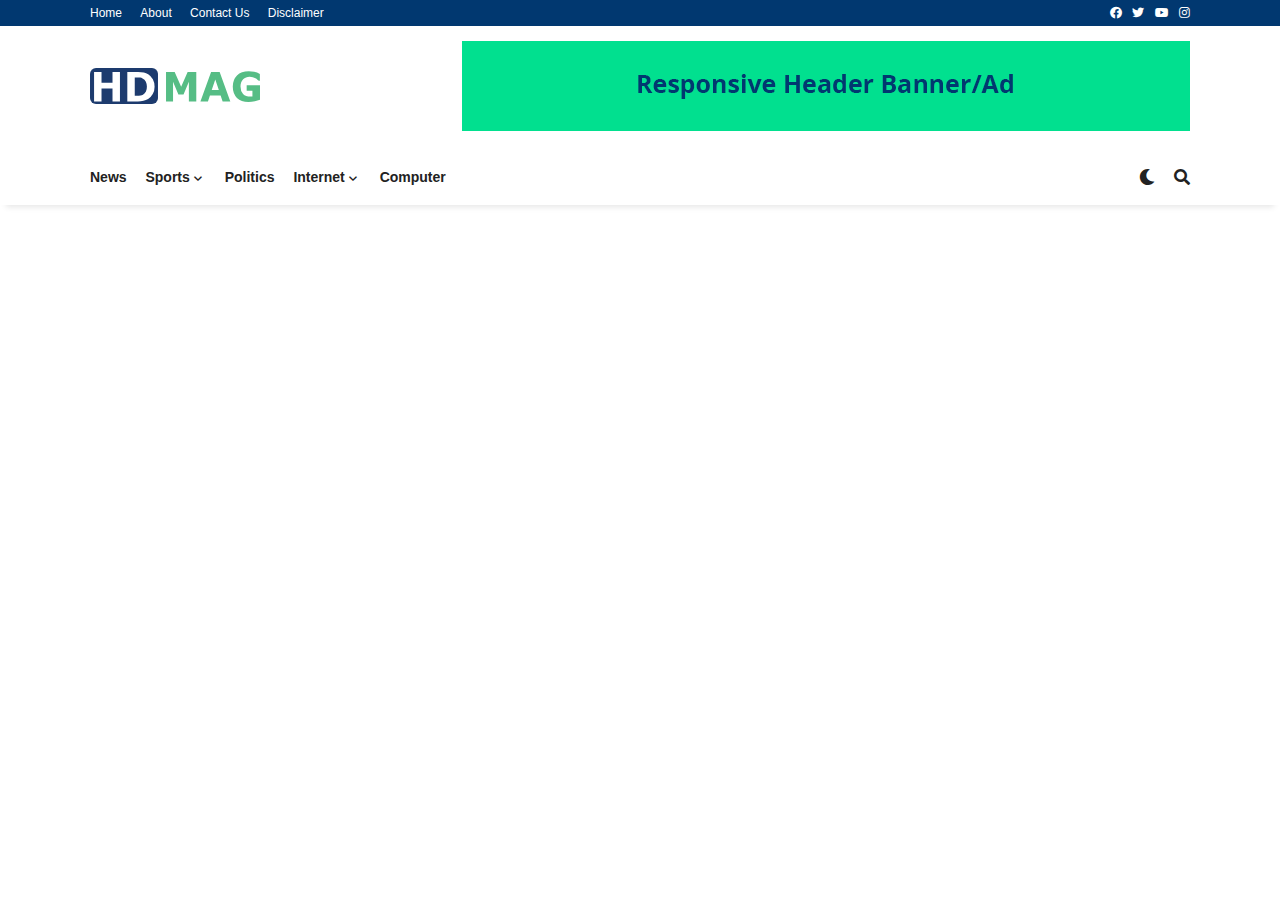
<file: part 3/index.html>
<!DOCTYPE html>
<html lang="en">
<head>
    <meta charset="UTF-8">
    <meta http-equiv="X-UA-Compatible" content="IE=edge">
    <meta name="viewport" content="width=device-width, initial-scale=1.0">
    <title>HDMag - Premium Html Template</title>
    <link rel="stylesheet" href="style.css">
</head>
<body>
    <div class="topbar">
        <div class="container space-between">
            <div class="topbar-menu">
                <ul class="topbar-ul">
                    <li><a href="#">Home</a></li>
                    <li><a href="#">About</a></li>
                    <li><a href="#">Contact Us</a></li>
                    <li><a href="#">Disclaimer</a></li>
                </ul>
            </div>
            <div class="topbar-social">
                <ul class="topbar-ul social">
                    <li class="facebook"><a href="#"></a></li>
                    <li class="twitter"><a href="#"></a></li>
                    <li class="youtube"><a href="#"></a></li>
                    <li class="instagram"><a href="#"></a></li>
                </ul>
            </div>
        </div>
    </div><!-- .topbar -->

    <div class="header-area">
        <div class="container space-between">
            <div class="header-logo">
                <a href="#">
                    <img src="images/HDMag Logo.svg" alt="HDMag Logo" title="HDMag Logo">
                </a>
            </div>
            <div class="header-banner">
                <a href="#">
                    <img src="images/HDMag-Banner.png" alt="HDMag Banner" title="HDMag Banner">
                </a>
            </div>
        </div>
    </div><!-- .header-area -->

    <div class="navbar">
        <div class="container space-between">
            <div class="nav-items space-between">
                <span class="menu-icon"></span>
                <div class="menu-logo">
                    <a href="#">
                        <img src="images/HDMag Logo.svg" alt="Menu Logo" title="Menu Logo">
                    </a>
                </div>
                <div class="nav-links">
                    <ul class="nav-list">
                        <li><a href="#">News</a></li>
                        <li class="has-sub"><a href="#">Sports</a>
                            <ul class="sub-menu">
                                <li class="has-sub"><a href="#">Dropdown item 1</a>
                                    <ul class="sub-menu2">
                                        <li><a href="#">Dropdown item 1</a></li>
                                        <li><a href="#">Dropdown item 2</a></li>
                                        <li><a href="#">Dropdown item 3</a></li>
                                        <li><a href="#">Dropdown item 4</a></li>
                                    </ul>
                                </li>
                                <li><a href="#">Dropdown item 2</a></li>
                                <li><a href="#">Dropdown item 3</a></li>
                                <li><a href="#">Dropdown item 4</a></li>
                            </ul>
                        </li>
                        <li><a href="#">Politics</a></li>
                        <li class="has-sub"><a href="#">Internet</a>
                            <ul class="sub-menu">
                                <li class="has-sub"><a href="#">Dropdown item 1</a>
                                    <ul class="sub-menu2">
                                        <li><a href="#">Dropdown item 1</a></li>
                                        <li><a href="#">Dropdown item 2</a></li>
                                        <li><a href="#">Dropdown item 3</a></li>
                                        <li><a href="#">Dropdown item 4</a></li>
                                    </ul>
                                </li>
                                <li><a href="#">Dropdown item 2</a></li>
                                <li><a href="#">Dropdown item 3</a></li>
                                <li><a href="#">Dropdown item 4</a></li>
                            </ul>
                        </li>
                        <li><a href="#">Computer</a></li>
                    </ul>
                </div>
            </div>
            <div class="toggle-items">
                <span class="darkmode-icon"></span>
                <span class="search-icon"></span>
            </div>
        </div>
    </div><!-- .navbar -->
</body>
</html>
</file>
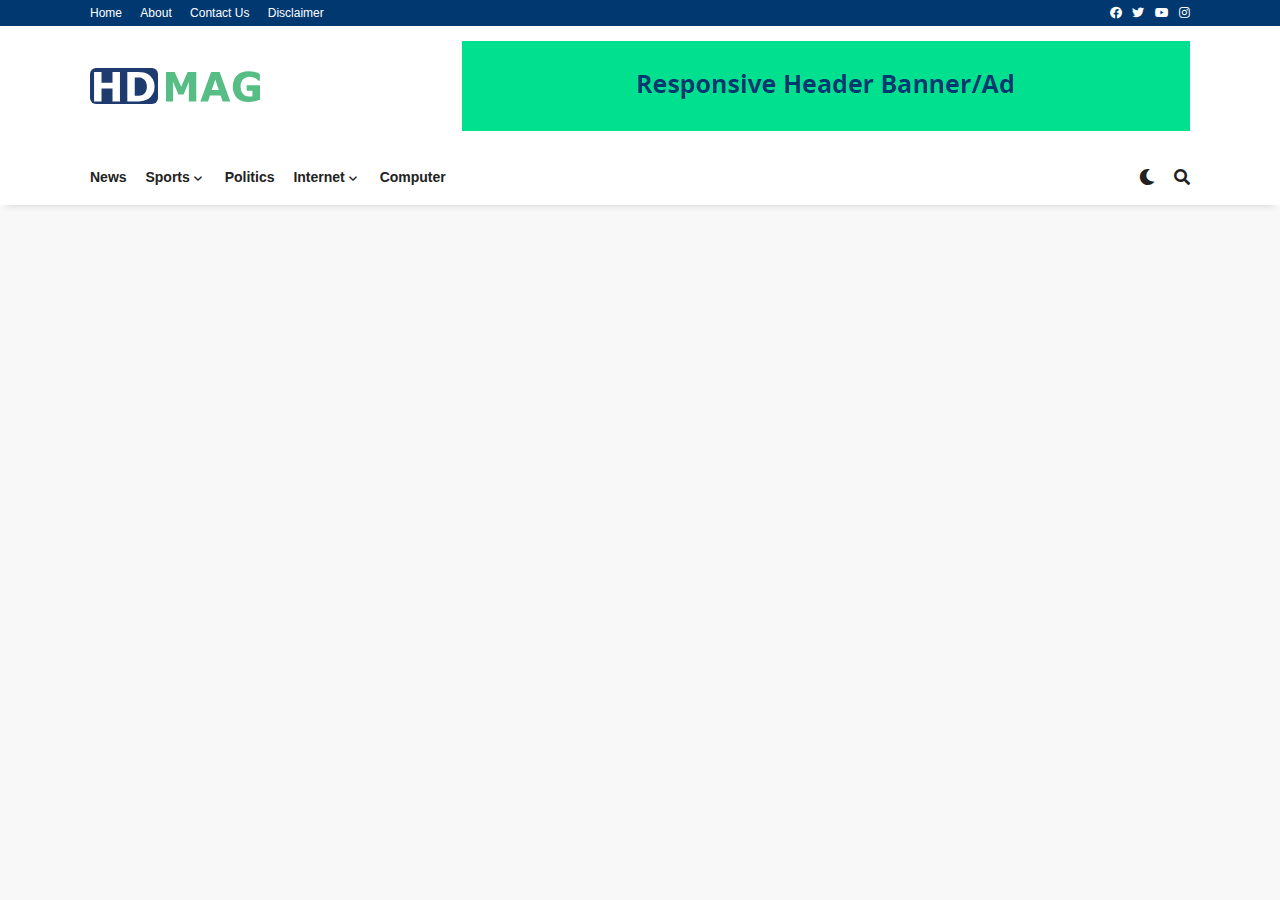
<file: part 4/index.html>
<!DOCTYPE html>
<html lang="en">
<head>
    <meta charset="UTF-8">
    <meta http-equiv="X-UA-Compatible" content="IE=edge">
    <meta name="viewport" content="width=device-width, initial-scale=1.0">
    <title>HDMag - Premium Html Template</title>
    <link rel="stylesheet" href="style.css">
</head>
<body>
    <div class="topbar">
        <div class="container space-between">
            <div class="topbar-menu">
                <ul class="topbar-ul">
                    <li><a href="#">Home</a></li>
                    <li><a href="#">About</a></li>
                    <li><a href="#">Contact Us</a></li>
                    <li><a href="#">Disclaimer</a></li>
                </ul>
            </div>
            <div class="topbar-social">
                <ul class="topbar-ul social">
                    <li class="facebook"><a href="#"></a></li>
                    <li class="twitter"><a href="#"></a></li>
                    <li class="youtube"><a href="#"></a></li>
                    <li class="instagram"><a href="#"></a></li>
                </ul>
            </div>
        </div>
    </div><!-- .topbar -->

    <div class="header-area">
        <div class="container space-between">
            <div class="header-logo">
                <a href="#">
                    <img src="images/HDMag Logo.svg" alt="HDMag Logo" title="HDMag Logo">
                </a>
            </div>
            <div class="header-banner">
                <a href="#">
                    <img src="images/HDMag-Banner.png" alt="HDMag Banner" title="HDMag Banner">
                </a>
            </div>
        </div>
    </div><!-- .header-area -->

    <div class="navbar">
        <div class="container space-between">
            <div class="nav-items space-between">
                <span class="menu-icon"></span>
                <div class="menu-logo">
                    <a href="#">
                        <img src="images/HDMag Logo.svg" alt="Menu Logo" title="Menu Logo">
                    </a>
                </div>
                <div class="nav-links">
                    <ul class="nav-list">
                        <li><a href="#">News</a></li>
                        <li class="has-sub"><a href="#">Sports</a>
                            <ul class="sub-menu">
                                <li class="has-sub"><a href="#">Dropdown item 1</a>
                                    <ul class="sub-menu2">
                                        <li><a href="#">Dropdown item 1</a></li>
                                        <li><a href="#">Dropdown item 2</a></li>
                                        <li><a href="#">Dropdown item 3</a></li>
                                        <li><a href="#">Dropdown item 4</a></li>
                                    </ul>
                                </li>
                                <li><a href="#">Dropdown item 2</a></li>
                                <li><a href="#">Dropdown item 3</a></li>
                                <li><a href="#">Dropdown item 4</a></li>
                            </ul>
                        </li>
                        <li><a href="#">Politics</a></li>
                        <li class="has-sub"><a href="#">Internet</a>
                            <ul class="sub-menu">
                                <li class="has-sub"><a href="#">Dropdown item 1</a>
                                    <ul class="sub-menu2">
                                        <li><a href="#">Dropdown item 1</a></li>
                                        <li><a href="#">Dropdown item 2</a></li>
                                        <li><a href="#">Dropdown item 3</a></li>
                                        <li><a href="#">Dropdown item 4</a></li>
                                    </ul>
                                </li>
                                <li><a href="#">Dropdown item 2</a></li>
                                <li><a href="#">Dropdown item 3</a></li>
                                <li><a href="#">Dropdown item 4</a></li>
                            </ul>
                        </li>
                        <li><a href="#">Computer</a></li>
                    </ul>
                </div>
            </div>
            <div class="toggle-items">
                <span class="darkmode-icon"></span>
                <span class="search-icon"></span>
            </div>
        </div>

        <div class="container search-area">
            <form action="#" class="search-form">
                <span class="search-icon"></span>
                <input type="search" autocomplete="off" name="q" class="search-input" placeholder="Search Something..">
            </form>
        </div><!-- .search-area -->
    </div><!-- .navbar -->

    <script src="https://code.jquery.com/jquery-3.6.0.min.js" integrity="sha256-/xUj+3OJU5yExlq6GSYGSHk7tPXikynS7ogEvDej/m4=" crossorigin="anonymous"></script>
    <script src="script.js"></script>
</body>
</html>
</file>
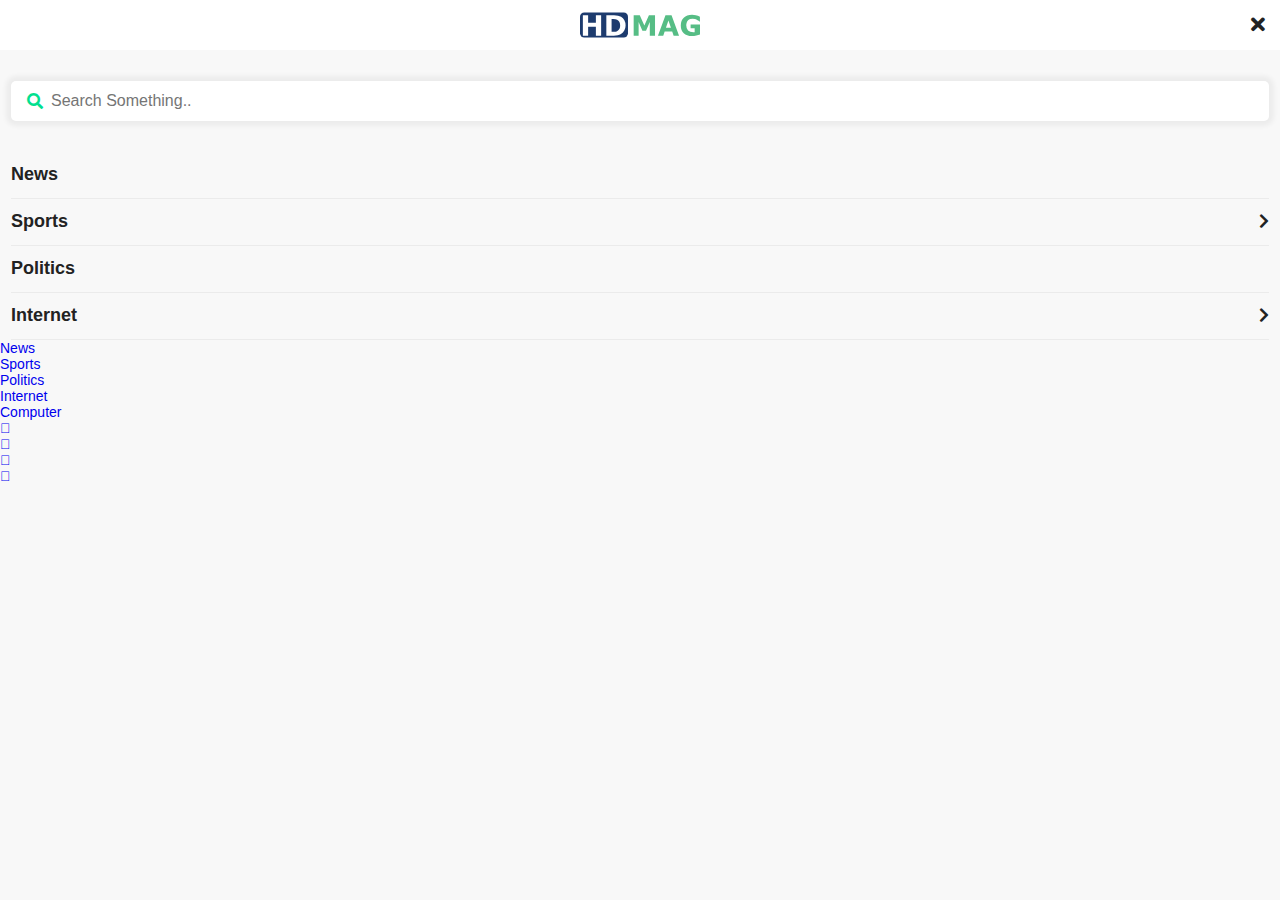
<file: part 5/index.html>
<!DOCTYPE html>
<html lang="en">
<head>
    <meta charset="UTF-8">
    <meta http-equiv="X-UA-Compatible" content="IE=edge">
    <meta name="viewport" content="width=device-width, initial-scale=1.0">
    <title>HDMag - Premium Html Template</title>
    <link rel="stylesheet" href="style.css">
</head>
<body>
    <div class="topbar">
        <div class="container space-between">
            <div class="topbar-menu">
                <ul class="topbar-ul">
                    <li><a href="#">Home</a></li>
                    <li><a href="#">About</a></li>
                    <li><a href="#">Contact Us</a></li>
                    <li><a href="#">Disclaimer</a></li>
                </ul>
            </div>
            <div class="topbar-social">
                <ul class="topbar-ul social">
                    <li class="facebook"><a href="#"></a></li>
                    <li class="twitter"><a href="#"></a></li>
                    <li class="youtube"><a href="#"></a></li>
                    <li class="instagram"><a href="#"></a></li>
                </ul>
            </div>
        </div>
    </div><!-- .topbar -->

    <div class="header-area">
        <div class="container space-between">
            <div class="header-logo">
                <a href="#">
                    <img src="images/HDMag Logo.svg" alt="HDMag Logo" title="HDMag Logo">
                </a>
            </div>
            <div class="header-banner">
                <a href="#">
                    <img src="images/HDMag-Banner.png" alt="HDMag Banner" title="HDMag Banner">
                </a>
            </div>
        </div>
    </div><!-- .header-area -->

    <div class="navbar">
        <div class="container space-between">
            <div class="nav-items space-between">
                <span class="fa menu-icon"></span>
                <div class="menu-logo">
                    <a href="#">
                        <img src="images/HDMag Logo.svg" alt="Menu Logo" title="Menu Logo">
                    </a>
                </div>
                <div class="nav-links">
                    <ul class="nav-list">
                        <li><a href="#">News</a></li>
                        <li class="has-sub"><a href="#">Sports</a>
                            <ul class="sub-menu">
                                <li class="has-sub"><a href="#">Dropdown item 1</a>
                                    <ul class="sub-menu2">
                                        <li><a href="#">Dropdown item 1</a></li>
                                        <li><a href="#">Dropdown item 2</a></li>
                                        <li><a href="#">Dropdown item 3</a></li>
                                        <li><a href="#">Dropdown item 4</a></li>
                                    </ul>
                                </li>
                                <li><a href="#">Dropdown item 2</a></li>
                                <li><a href="#">Dropdown item 3</a></li>
                                <li><a href="#">Dropdown item 4</a></li>
                            </ul>
                        </li>
                        <li><a href="#">Politics</a></li>
                        <li class="has-sub"><a href="#">Internet</a>
                            <ul class="sub-menu">
                                <li class="has-sub"><a href="#">Dropdown item 1</a>
                                    <ul class="sub-menu2">
                                        <li><a href="#">Dropdown item 1</a></li>
                                        <li><a href="#">Dropdown item 2</a></li>
                                        <li><a href="#">Dropdown item 3</a></li>
                                        <li><a href="#">Dropdown item 4</a></li>
                                    </ul>
                                </li>
                                <li><a href="#">Dropdown item 2</a></li>
                                <li><a href="#">Dropdown item 3</a></li>
                                <li><a href="#">Dropdown item 4</a></li>
                            </ul>
                        </li>
                        <li><a href="#">Computer</a></li>
                    </ul>
                </div>
            </div>
            <div class="toggle-items">
                <span class="fa darkmode-icon"></span>
                <span class="fa search-icon"></span>
            </div>
        </div>

        <div class="container search-area">
            <form action="#" class="search-form">
                <span class="search-icon"></span>
                <input type="search" autocomplete="off" name="q" class="search-input" placeholder="Search Something..">
            </form>
        </div><!-- .search-area -->
    </div><!-- .navbar -->

    <div class="overlay">
        <div class="silde-menu">
            <div class="slide-menu-top">
                <a href="#" class="slide-menu-logo">
                    <img src="images/HDMag Logo.svg" alt="HDMag Logo" title="HDMag Logo">
                </a>
                <span class="fa menu-close-btn"></span>
            </div>

            <div class="slide-menu-bottom">
                <div class="search-area">
                    <form action="#" class="search-form">
                        <span class="fa search-icon"></span>
                        <input type="search" autocomplete="off" name="q" class="search-input" placeholder="Search Something..">
                    </form>
                </div><!-- .search-area -->

                <div class="slide-menu-nav-links">
                    <ul class="slide-menu-nav-list">
                        <li><a href="#">News</a></li>
                        <li class="has-sub"><a href="#">Sports</a>
                            <ul class="sub-menu">
                                <li class="has-sub"><a href="#">Dropdown item 1</a>
                                    <ul class="sub-menu">
                                        <li><a href="#">Dropdown item 1</a></li>
                                        <li><a href="#">Dropdown item 2</a></li>
                                        <li><a href="#">Dropdown item 3</a></li>
                                        <li><a href="#">Dropdown item 4</a></li>
                                    </ul>
                                </li>
                                <li><a href="#">Dropdown item 2</a></li>
                                <li><a href="#">Dropdown item 3</a></li>
                                <li><a href="#">Dropdown item 4</a></li>
                            </ul>
                        </li>
                        <li><a href="#">Politics</a></li>
                        <li class="has-sub"><a href="#">Internet</a>
                            <ul class="sub-menu">
                                <li class="has-sub"><a href="#">Dropdown item 1</a>
                                    <ul class="sub-menu">
                                        <li><a href="#">Dropdown item 1</a></li>
                                        <li><a href="#">Dropdown item 2</a></li>
                                        <li><a href="#">Dropdown item 3</a></li>
                                        <li><a href="#">Dropdown item 4</a></li>
                                    </ul>
                                </li>
                                <li><a href="#">Dropdown item 2</a></li>
                                <li><a href="#">Dropdown item 3</a></li>
                                <li><a href="#">Dropdown item 4</a></li>
                            </ul>
                        </li>
                    </ul>
                </div><!-- .slide-menu-nav-links -->

                <div class="top-searches">
                    <ul class="top-search-list">
                        <li><a href="#">News</a></li>
                        <li><a href="#">Sports</a></li>
                        <li><a href="#">Politics</a></li>
                        <li><a href="#">Internet</a></li>
                        <li><a href="#">Computer</a></li>
                    </ul>
                </div><!-- .top-searches -->

                <div class="social-links">
                    <ul>
                        <li class="facebook"><a href="#"></a></li>
                        <li class="twitter"><a href="#"></a></li>
                        <li class="instagram"><a href="#"></a></li>
                        <li class="youtube"><a href="#"></a></li>
                    </ul>
                </div><!-- .social-links -->
            </div>
        </div>
    </div><!-- .overlay -->

    <script src="https://code.jquery.com/jquery-3.6.0.min.js" integrity="sha256-/xUj+3OJU5yExlq6GSYGSHk7tPXikynS7ogEvDej/m4=" crossorigin="anonymous"></script>
    <script src="script.js"></script>
</body>
</html>
</file>
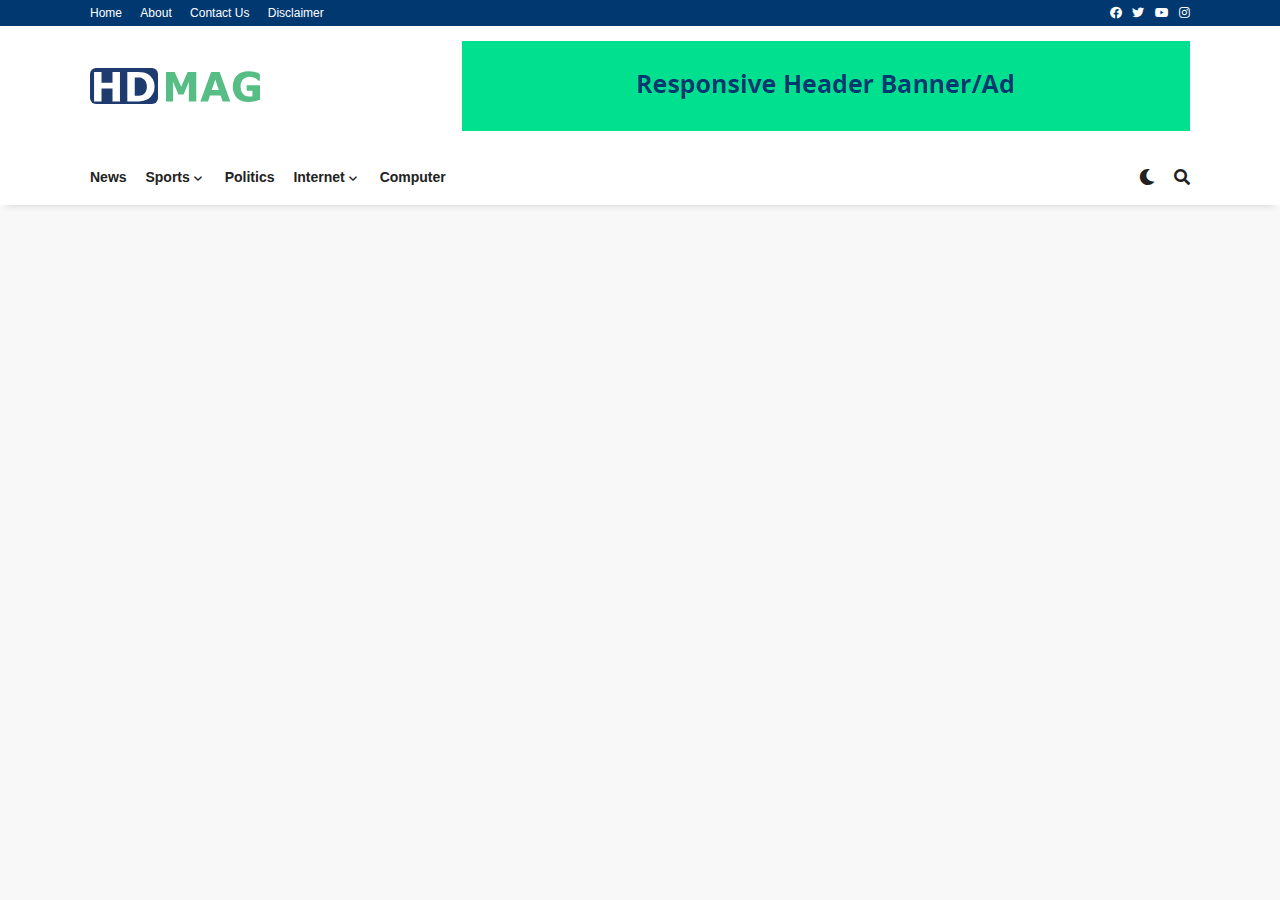
<file: part 6/index.html>
<!DOCTYPE html>
<html lang="en">
<head>
    <meta charset="UTF-8">
    <meta http-equiv="X-UA-Compatible" content="IE=edge">
    <meta name="viewport" content="width=device-width, initial-scale=1.0">
    <title>HDMag - Premium Html Template</title>
    <link rel="stylesheet" href="style.css">
</head>
<body>
    <div class="topbar">
        <div class="container space-between">
            <div class="topbar-menu">
                <ul class="topbar-ul">
                    <li><a href="#">Home</a></li>
                    <li><a href="#">About</a></li>
                    <li><a href="#">Contact Us</a></li>
                    <li><a href="#">Disclaimer</a></li>
                </ul>
            </div>
            <div class="topbar-social">
                <ul class="topbar-ul social">
                    <li class="facebook"><a href="#"></a></li>
                    <li class="twitter"><a href="#"></a></li>
                    <li class="youtube"><a href="#"></a></li>
                    <li class="instagram"><a href="#"></a></li>
                </ul>
            </div>
        </div>
    </div><!-- .topbar -->

    <div class="header-area">
        <div class="container space-between">
            <div class="header-logo">
                <a href="#">
                    <img src="images/HDMag Logo.svg" alt="HDMag Logo" title="HDMag Logo">
                </a>
            </div>
            <div class="header-banner">
                <a href="#">
                    <img src="images/HDMag-Banner.png" alt="HDMag Banner" title="HDMag Banner">
                </a>
            </div>
        </div>
    </div><!-- .header-area -->

    <div class="navbar">
        <div class="container space-between">
            <div class="nav-items space-between">
                <span class="fa menu-icon"></span>
                <div class="menu-logo">
                    <a href="#">
                        <img src="images/HDMag Logo.svg" alt="Menu Logo" title="Menu Logo">
                    </a>
                </div>
                <div class="nav-links">
                    <ul class="nav-list">
                        <li><a href="#">News</a></li>
                        <li class="has-sub"><a href="#">Sports</a>
                            <ul class="sub-menu">
                                <li class="has-sub"><a href="#">Dropdown item 1</a>
                                    <ul class="sub-menu2">
                                        <li><a href="#">Dropdown item 1</a></li>
                                        <li><a href="#">Dropdown item 2</a></li>
                                        <li><a href="#">Dropdown item 3</a></li>
                                        <li><a href="#">Dropdown item 4</a></li>
                                    </ul>
                                </li>
                                <li><a href="#">Dropdown item 2</a></li>
                                <li><a href="#">Dropdown item 3</a></li>
                                <li><a href="#">Dropdown item 4</a></li>
                            </ul>
                        </li>
                        <li><a href="#">Politics</a></li>
                        <li class="has-sub"><a href="#">Internet</a>
                            <ul class="sub-menu">
                                <li class="has-sub"><a href="#">Dropdown item 1</a>
                                    <ul class="sub-menu2">
                                        <li><a href="#">Dropdown item 1</a></li>
                                        <li><a href="#">Dropdown item 2</a></li>
                                        <li><a href="#">Dropdown item 3</a></li>
                                        <li><a href="#">Dropdown item 4</a></li>
                                    </ul>
                                </li>
                                <li><a href="#">Dropdown item 2</a></li>
                                <li><a href="#">Dropdown item 3</a></li>
                                <li><a href="#">Dropdown item 4</a></li>
                            </ul>
                        </li>
                        <li><a href="#">Computer</a></li>
                    </ul>
                </div>
            </div>
            <div class="toggle-items">
                <span class="fa darkmode-icon"></span>
                <span class="fa search-icon"></span>
            </div>
        </div>

        <div class="container search-area">
            <form action="#" class="search-form">
                <span class="fa search-icon"></span>
                <input type="search" autocomplete="off" name="q" class="search-input" placeholder="Search Something..">
            </form>
        </div><!-- .search-area -->
    </div><!-- .navbar -->

    <div class="overlay">
        <div class="silde-menu">
            <div class="slide-menu-top">
                <a href="#" class="slide-menu-logo">
                    <img src="images/HDMag Logo.svg" alt="HDMag Logo" title="HDMag Logo">
                </a>
                <span class="fa menu-close-btn"></span>
            </div>

            <div class="slide-menu-bottom">
                <div class="search-area">
                    <form action="#" class="search-form">
                        <span class="fa search-icon"></span>
                        <input type="search" autocomplete="off" name="q" class="search-input" placeholder="Search Something..">
                    </form>
                </div><!-- .search-area -->

                <div class="slide-menu-nav-links">
                    <ul class="slide-menu-nav-list">
                        <li><a href="#">News</a></li>
                        <li class="has-sub"><a href="#">Sports</a>
                            <ul class="sub-menu">
                                <li class="has-sub"><a href="#">Dropdown item 1</a>
                                    <ul class="sub-menu">
                                        <li><a href="#">Dropdown item 1</a></li>
                                        <li><a href="#">Dropdown item 2</a></li>
                                        <li><a href="#">Dropdown item 3</a></li>
                                        <li><a href="#">Dropdown item 4</a></li>
                                    </ul>
                                </li>
                                <li><a href="#">Dropdown item 2</a></li>
                                <li><a href="#">Dropdown item 3</a></li>
                                <li><a href="#">Dropdown item 4</a></li>
                            </ul>
                        </li>
                        <li><a href="#">Politics</a></li>
                        <li class="has-sub"><a href="#">Internet</a>
                            <ul class="sub-menu">
                                <li class="has-sub"><a href="#">Dropdown item 1</a>
                                    <ul class="sub-menu">
                                        <li><a href="#">Dropdown item 1</a></li>
                                        <li><a href="#">Dropdown item 2</a></li>
                                        <li><a href="#">Dropdown item 3</a></li>
                                        <li><a href="#">Dropdown item 4</a></li>
                                    </ul>
                                </li>
                                <li><a href="#">Dropdown item 2</a></li>
                                <li><a href="#">Dropdown item 3</a></li>
                                <li><a href="#">Dropdown item 4</a></li>
                            </ul>
                        </li>
                    </ul>
                </div><!-- .slide-menu-nav-links -->

                <div class="top-searches">
                    <ul class="top-search-list">
                        <li><a href="#">News</a></li>
                        <li><a href="#">Sports</a></li>
                        <li><a href="#">Politics</a></li>
                        <li><a href="#">Internet</a></li>
                        <li><a href="#">Computer</a></li>
                    </ul>
                </div><!-- .top-searches -->

                <div class="social-links">
                    <ul class="social">
                        <li class="facebook"><a href="#"></a></li>
                        <li class="twitter"><a href="#"></a></li>
                        <li class="instagram"><a href="#"></a></li>
                        <li class="youtube"><a href="#"></a></li>
                    </ul>
                </div><!-- .social-links -->
            </div>
        </div>
    </div><!-- .overlay -->

    <script src="https://code.jquery.com/jquery-3.6.0.min.js" integrity="sha256-/xUj+3OJU5yExlq6GSYGSHk7tPXikynS7ogEvDej/m4=" crossorigin="anonymous"></script>
    <script src="script.js"></script>
</body>
</html>
</file>
<file: part 3/style.css>
@font-face{font-family:"Font Awesome 5 Brands";font-style:normal;font-weight:400;font-display:block;src:url(https://cdnjs.cloudflare.com/ajax/libs/font-awesome/5.15.3/webfonts/fa-brands-400.eot);src:url(https://cdnjs.cloudflare.com/ajax/libs/font-awesome/5.15.3/webfonts/fa-brands-400.eot?#iefix) format("embedded-opentype"),url(https://cdnjs.cloudflare.com/ajax/libs/font-awesome/5.15.3/webfonts/fa-brands-400.woff2) format("woff2"),url(https://cdnjs.cloudflare.com/ajax/libs/font-awesome/5.15.3/webfonts/fa-brands-400.woff) format("woff"),url(https://cdnjs.cloudflare.com/ajax/libs/font-awesome/5.15.3/webfonts/fa-brands-400.ttf) format("truetype"),url(https://cdnjs.cloudflare.com/ajax/libs/font-awesome/5.15.3/webfonts/fa-brands-400.svg#fontawesome) format("svg")}.fab{font-family:"Font Awesome 5 Brands"}@font-face{font-family:"Font Awesome 5 Free";font-style:normal;font-weight:400;font-display:block;src:url(https://cdnjs.cloudflare.com/ajax/libs/font-awesome/5.15.3/webfonts/fa-regular-400.eot);src:url(https://cdnjs.cloudflare.com/ajax/libs/font-awesome/5.15.3/webfonts/fa-regular-400.eot?#iefix) format("embedded-opentype"),url(https://cdnjs.cloudflare.com/ajax/libs/font-awesome/5.15.3/webfonts/fa-regular-400.woff2) format("woff2"),url(https://cdnjs.cloudflare.com/ajax/libs/font-awesome/5.15.3/webfonts/fa-regular-400.woff) format("woff"),url(https://cdnjs.cloudflare.com/ajax/libs/font-awesome/5.15.3/webfonts/fa-regular-400.ttf) format("truetype"),url(https://cdnjs.cloudflare.com/ajax/libs/font-awesome/5.15.3/webfonts/fa-regular-400.svg#fontawesome) format("svg")}.fab,.far{font-weight:400}@font-face{font-family:"Font Awesome 5 Free";font-style:normal;font-weight:900;font-display:block;src:url(https://cdnjs.cloudflare.com/ajax/libs/font-awesome/5.15.3/webfonts/fa-solid-900.eot);src:url(https://cdnjs.cloudflare.com/ajax/libs/font-awesome/5.15.3/webfonts/fa-solid-900.eot?#iefix) format("embedded-opentype"),url(https://cdnjs.cloudflare.com/ajax/libs/font-awesome/5.15.3/webfonts/fa-solid-900.woff2) format("woff2"),url(https://cdnjs.cloudflare.com/ajax/libs/font-awesome/5.15.3/webfonts/fa-solid-900.woff) format("woff"),url(https://cdnjs.cloudflare.com/ajax/libs/font-awesome/5.15.3/webfonts/fa-solid-900.ttf) format("truetype"),url(https://cdnjs.cloudflare.com/ajax/libs/font-awesome/5.15.3/webfonts/fa-solid-900.svg#fontawesome) format("svg")}.fa,.far,.fas{font-family:"Font Awesome 5 Free"}.fa,.fas{font-weight:900}

/* Global Styles */

html{
    --container-width: 1100px;
    --topbar-bg: #013870;
    --topbar-link-color: #fff;
    --topbar-link-hover-color: #01e08f;
    --header-bg: #fff;
    --navbar-link-color: #222;
    --navbar-link-hover-color: #01e08f;
    --border-color: rgba(155, 155, 155, 0.1);
    --submenu-bg: #fff;
}

*{
    padding: 0;
    margin: 0;
    box-sizing: border-box;
}

body{
    font-family: "Open Sans", Arial, Helvetica, sans-serif;
    font-size: 14px;
}

a{
    text-decoration: none;
}

ul{
    list-style: none;
}

img{
    width: 100%;
    height: auto;
}

.container{
    width: var(--container-width);
    margin: 0 auto;
}

.space-between{
    display: flex;
    justify-content: space-between;
}

/* Top bar */

.social a:before{
    display: inline-block;
    font-family: "Font Awesome 5 Brands";
    font-style: normal;
    font-weight: 400;
}

.facebook a:before{
    content: '\f09a';
}

.twitter a:before{
    content: '\f099';
}

.youtube a:before{
    content: '\f167';
}

.instagram a:before{
    content: '\f16d';
}

.topbar{
    background-color: var(--topbar-bg);
    height: 26px;
    font-size: 12px;
}

.topbar-ul li{
    display: inline-block;
    line-height: 26px;
}

.topbar-ul li a{
    color: var(--topbar-link-color);
}

.topbar-ul li a:hover{
    color: var(--topbar-link-hover-color);
}

.topbar-menu li{
    padding: 0 15px 0 0;
}

.topbar-social li{
    padding: 0 0 0 7px;
}

/* Header Area */

.header-area{
    background-color: var(--header-bg);
    margin: 15px 0;
}

.header-logo img{
    max-width: 170px;
}

.header-logo, .header-banner{
    margin: auto 0;
}

/* Navbar */

.navbar{
    background-color: var(--header-bg);
    height: 56px;
    box-shadow: 0 8px 6px -6px rgb(0, 0, 0, 0.1);
}

.menu-logo{
    height: 56px;
    padding-right: 15px;
    display: none;
}

.menu-logo img{
    width: 120px;
    height: 100%;
}

.nav-list li{
    cursor: pointer;
}

.nav-list > li a{
    color: var(--navbar-link-color);
    font-weight: 600;
}

.nav-list > li:hover > a, .nav-list > li > ul > li:hover > a, .nav-list > li > ul > li > ul > li:hover > a{
    color: var(--navbar-link-hover-color);
}

.nav-list > li{
    position: relative;
    display: inline-block;
    line-height: 56px;
    padding-right: 15px;
}

.nav-list > li > ul, .nav-list > li > ul > li > ul{
    position: absolute;
    flex-direction: column;
    z-index: 2;
    width: 180px;
    background-color: var(--submenu-bg);
    box-shadow: 0 5px 10px 0 rgb(0, 0, 0, 0.05);
    border-radius: 3px;
    visibility: hidden;
    opacity: 0;
}

.nav-list > li > ul{
    left: 0;
    top: 56px;
    margin-top: 1px;
}

.nav-list > li > ul > li > ul{
    top: 0;
    left: 180px;
    margin-left: 1px;
}

.nav-list > li > ul > li{
    position: relative;
}

.nav-list > li.has-sub:hover > ul, .nav-list > li.has-sub:hover > ul > li.has-sub:hover > ul{
    visibility: visible;
    opacity: 1;
}

.nav-list > li.has-sub > a:after, .nav-list > li.has-sub > ul > li.has-sub > a:after{
    font-family: "Font Awesome 5 Free";
    font-size: 9px;
    font-weight: 900;
    margin: 0 4px;
}

.nav-list > li.has-sub > a:after{
    content: '\f078';
    display: inline-block;
}

.nav-list > li.has-sub > ul > li.has-sub > a:after{
    content: '\f054';
    float: right;
}

.nav-list > li > ul > li, .nav-list > li > ul > li > ul > li{
    padding-left: 10px;
    height: 36px;
    line-height: 36px;
}

.darkmode-icon:before, .search-icon:before, .menu-icon:before{
    display: inline-block;
    font-family: "Font Awesome 5 Free";
    font-style: normal;
    font-weight: 900;
    font-size: 16px;
}

.darkmode-icon:before{
    content: '\f186';
}

.search-icon:before{
    content: '\f002';
}

.menu-icon:before{
    content: '\f0c9';
    font-size: 18px;
}

.toggle-items span, .menu-icon{
    display: inline-block;
    line-height: 56px;
    color: var(--navbar-link-color);
    cursor: pointer;
    padding-left: 15px;
}

.toggle-items span:hover, .menu-icon:hover{
    color: var(--navbar-link-hover-color);
}

.menu-icon{
    padding-right: 15px;
    display: none;
}
  

/* Media queries */
@media(max-width: 1150px){
    .container{
        width: 100%;
    }

    .topbar-menu, .topbar-social, .nav-links, .toggle-items{
        margin: 0 15px;
    }

    .header-logo img{
        max-width: 150px;
    }

    .header-logo, .header-banner{
        padding: 0 15px;
    }
}

@media(max-width: 992px){
    .header-logo{
        display: none;
    }

    .header-banner{
        margin: 0;
        padding: 0;
    }

    .header-area .container{
        display: flex;
        align-items: center;
        justify-content: center;
    }

    .menu-logo, .menu-icon{
        display: block;
    }

    .nav-links{
        display: none;
    }
}

@media(max-width: 768px){
    .topbar{
        display: none;
    }

    .header-area{
        margin: 0;
    }
}
</file>
<file: part 4/style.css>
@font-face{font-family:"Font Awesome 5 Brands";font-style:normal;font-weight:400;font-display:block;src:url(https://cdnjs.cloudflare.com/ajax/libs/font-awesome/5.15.3/webfonts/fa-brands-400.eot);src:url(https://cdnjs.cloudflare.com/ajax/libs/font-awesome/5.15.3/webfonts/fa-brands-400.eot?#iefix) format("embedded-opentype"),url(https://cdnjs.cloudflare.com/ajax/libs/font-awesome/5.15.3/webfonts/fa-brands-400.woff2) format("woff2"),url(https://cdnjs.cloudflare.com/ajax/libs/font-awesome/5.15.3/webfonts/fa-brands-400.woff) format("woff"),url(https://cdnjs.cloudflare.com/ajax/libs/font-awesome/5.15.3/webfonts/fa-brands-400.ttf) format("truetype"),url(https://cdnjs.cloudflare.com/ajax/libs/font-awesome/5.15.3/webfonts/fa-brands-400.svg#fontawesome) format("svg")}.fab{font-family:"Font Awesome 5 Brands"}@font-face{font-family:"Font Awesome 5 Free";font-style:normal;font-weight:400;font-display:block;src:url(https://cdnjs.cloudflare.com/ajax/libs/font-awesome/5.15.3/webfonts/fa-regular-400.eot);src:url(https://cdnjs.cloudflare.com/ajax/libs/font-awesome/5.15.3/webfonts/fa-regular-400.eot?#iefix) format("embedded-opentype"),url(https://cdnjs.cloudflare.com/ajax/libs/font-awesome/5.15.3/webfonts/fa-regular-400.woff2) format("woff2"),url(https://cdnjs.cloudflare.com/ajax/libs/font-awesome/5.15.3/webfonts/fa-regular-400.woff) format("woff"),url(https://cdnjs.cloudflare.com/ajax/libs/font-awesome/5.15.3/webfonts/fa-regular-400.ttf) format("truetype"),url(https://cdnjs.cloudflare.com/ajax/libs/font-awesome/5.15.3/webfonts/fa-regular-400.svg#fontawesome) format("svg")}.fab,.far{font-weight:400}@font-face{font-family:"Font Awesome 5 Free";font-style:normal;font-weight:900;font-display:block;src:url(https://cdnjs.cloudflare.com/ajax/libs/font-awesome/5.15.3/webfonts/fa-solid-900.eot);src:url(https://cdnjs.cloudflare.com/ajax/libs/font-awesome/5.15.3/webfonts/fa-solid-900.eot?#iefix) format("embedded-opentype"),url(https://cdnjs.cloudflare.com/ajax/libs/font-awesome/5.15.3/webfonts/fa-solid-900.woff2) format("woff2"),url(https://cdnjs.cloudflare.com/ajax/libs/font-awesome/5.15.3/webfonts/fa-solid-900.woff) format("woff"),url(https://cdnjs.cloudflare.com/ajax/libs/font-awesome/5.15.3/webfonts/fa-solid-900.ttf) format("truetype"),url(https://cdnjs.cloudflare.com/ajax/libs/font-awesome/5.15.3/webfonts/fa-solid-900.svg#fontawesome) format("svg")}.fa,.far,.fas{font-family:"Font Awesome 5 Free"}.fa,.fas{font-weight:900}

/* Global Styles */

html{
    --body-bg: #f8f8f8;
    --container-width: 1100px;
    --topbar-bg: #013870;
    --topbar-link-color: #fff;
    --topbar-link-hover-color: #01e08f;
    --header-bg: #fff;
    --navbar-link-color: #222;
    --navbar-link-hover-color: #01e08f;
    --border-color: rgba(155, 155, 155, 0.1);
    --submenu-bg: #fff;
    --search-bg: #fff;
    --search-input-icon-color: #01e08f;
    --search-color: #222;
}

.is-dark{
    --body-bg: #363636;
    --header-bg: #242a30;
    --topbar-bg: #1c2327;
    --navbar-link-color: #fafafa;
    --submenu-bg: #242a30;
    --search-bg: #000;
    --search-input-icon-color: #66fcf1;
    --search-color: #fff;
}

*{
    padding: 0;
    margin: 0;
    box-sizing: border-box;
}

body{
    font-family: "Open Sans", Arial, Helvetica, sans-serif;
    background-color: var(--body-bg);
    font-size: 14px;
}

a{
    text-decoration: none;
}

ul{
    list-style: none;
}

img{
    width: 100%;
    height: auto;
}

.fa{
    font-family: "Font Awesome 5 Free";
    display: inline-block;
    font-style: normal;
    font-weight: 900;
    font-style: 16px;
}

.container{
    width: var(--container-width);
    margin: 0 auto;
}

.space-between{
    display: flex;
    justify-content: space-between;
}

/* Top bar */

.social a:before{
    display: inline-block;
    font-family: "Font Awesome 5 Brands";
    font-style: normal;
    font-weight: 400;
}

.facebook a:before{
    content: '\f09a';
}

.twitter a:before{
    content: '\f099';
}

.youtube a:before{
    content: '\f167';
}

.instagram a:before{
    content: '\f16d';
}

.topbar{
    background-color: var(--topbar-bg);
    height: 26px;
    font-size: 12px;
}

.topbar-ul li{
    display: inline-block;
    line-height: 26px;
}

.topbar-ul li a{
    color: var(--topbar-link-color);
}

.topbar-ul li a:hover{
    color: var(--topbar-link-hover-color);
}

.topbar-menu li{
    padding: 0 15px 0 0;
}

.topbar-social li{
    padding: 0 0 0 7px;
}

/* Header Area */

.header-area{
    background-color: var(--header-bg);
    padding: 15px 0;
}

.header-logo img{
    max-width: 170px;
}

.header-logo, .header-banner{
    margin: auto 0;
}

/* Navbar */

.navbar{
    background-color: var(--header-bg);
    height: 56px;
    box-shadow: 0 8px 6px -6px rgb(0, 0, 0, 0.1);
}

.menu-logo{
    height: 56px;
    padding-right: 15px;
    display: none;
}

.menu-logo img{
    width: 120px;
    height: 100%;
}

.nav-list li{
    cursor: pointer;
}

.nav-list > li a{
    color: var(--navbar-link-color);
    font-weight: 600;
}

.nav-list > li:hover > a, .nav-list > li > ul > li:hover > a, .nav-list > li > ul > li > ul > li:hover > a{
    color: var(--navbar-link-hover-color);
}

.nav-list > li{
    position: relative;
    display: inline-block;
    line-height: 56px;
    padding-right: 15px;
}

.nav-list > li > ul, .nav-list > li > ul > li > ul{
    position: absolute;
    flex-direction: column;
    z-index: 2;
    width: 180px;
    background-color: var(--submenu-bg);
    box-shadow: 0 5px 10px 0 rgb(0, 0, 0, 0.05);
    border-radius: 3px;
    visibility: hidden;
    opacity: 0;
}

.nav-list > li > ul{
    left: 0;
    top: 56px;
    margin-top: 1px;
}

.nav-list > li > ul > li > ul{
    top: 0;
    left: 180px;
    margin-left: 1px;
}

.nav-list > li > ul > li{
    position: relative;
}

.nav-list > li.has-sub:hover > ul, .nav-list > li.has-sub:hover > ul > li.has-sub:hover > ul{
    visibility: visible;
    opacity: 1;
}

.nav-list > li.has-sub > a:after, .nav-list > li.has-sub > ul > li.has-sub > a:after{
    font-family: "Font Awesome 5 Free";
    font-size: 9px;
    font-weight: 900;
    margin: 0 4px;
}

.nav-list > li.has-sub > a:after{
    content: '\f078';
    display: inline-block;
}

.nav-list > li.has-sub > ul > li.has-sub > a:after{
    content: '\f054';
    float: right;
}

.nav-list > li > ul > li, .nav-list > li > ul > li > ul > li{
    padding-left: 10px;
    height: 36px;
    line-height: 36px;
}

.darkmode-icon:before, .search-icon:before, .menu-icon:before{
    display: inline-block;
    font-family: "Font Awesome 5 Free";
    font-style: normal;
    font-weight: 900;
    font-size: 16px;
}

.darkmode-icon:before{
    content: '\f186';
}

.search-icon:before{
    content: '\f002';
}

.menu-icon:before{
    content: '\f0c9';
    font-size: 18px;
}

.toggle-items span, .menu-icon{
    display: inline-block;
    line-height: 56px;
    color: var(--navbar-link-color);
    cursor: pointer;
    padding-left: 15px;
}

.toggle-items span:hover, .menu-icon:hover{
    color: var(--navbar-link-hover-color);
}

.menu-icon{
    padding-right: 15px;
    display: none;
}

.search-area .search-form{
    position: relative;
    margin: 11px;
    height: 40px;
    background-color: var(--search-bg);
    box-shadow: 0 0 5px 5px rgb(0,0,0, 0.05);
    border-radius: 5px;
    padding: 0 16px;
}

.search-area .search-input{
    position: absolute;
    top: 0;
    left: 0;
    font-size: 16px;
    width: 100%;
    height: 40px;
    padding: 0 40px;
    font-style: normal;
    color: var(--search-color);
    background-color: transparent;
    border: none;
}

.search-area .search-icon:before{
    line-height: 40px;
    color: var(--search-input-icon-color);
}

.search-area .search-input:focus, .search-area .search-input::placeholder{
    outline: none;
}

.search-area{
    display: none;
    z-index: 25;
}

.search-active .search-area{
    display: block;
}

.search-active .toggle-items .search-icon:before{
    content: '\f00d';
    font-style: 18px;
}

.is-dark .toggle-items .darkmode-icon:before{
    content: '\f185';
}
  

/* Media queries */
@media(max-width: 1150px){
    .container{
        width: 100%;
    }

    .topbar-menu, .topbar-social, .nav-links, .toggle-items{
        margin: 0 15px;
    }

    .header-logo img{
        max-width: 150px;
    }

    .header-logo, .header-banner{
        padding: 0 15px;
    }
}

@media(max-width: 992px){
    .header-logo{
        display: none;
    }

    .header-banner{
        margin: 0;
        padding: 0;
    }

    .header-area .container{
        display: flex;
        align-items: center;
        justify-content: center;
    }

    .menu-logo, .menu-icon{
        display: block;
    }

    .nav-links{
        display: none;
    }
}

@media(max-width: 768px){
    .topbar{
        display: none;
    }

    .header-area{
        padding: 0;
    }
}
</file>
<file: part 5/style.css>
@font-face{font-family:"Font Awesome 5 Brands";font-style:normal;font-weight:400;font-display:block;src:url(https://cdnjs.cloudflare.com/ajax/libs/font-awesome/5.15.3/webfonts/fa-brands-400.eot);src:url(https://cdnjs.cloudflare.com/ajax/libs/font-awesome/5.15.3/webfonts/fa-brands-400.eot?#iefix) format("embedded-opentype"),url(https://cdnjs.cloudflare.com/ajax/libs/font-awesome/5.15.3/webfonts/fa-brands-400.woff2) format("woff2"),url(https://cdnjs.cloudflare.com/ajax/libs/font-awesome/5.15.3/webfonts/fa-brands-400.woff) format("woff"),url(https://cdnjs.cloudflare.com/ajax/libs/font-awesome/5.15.3/webfonts/fa-brands-400.ttf) format("truetype"),url(https://cdnjs.cloudflare.com/ajax/libs/font-awesome/5.15.3/webfonts/fa-brands-400.svg#fontawesome) format("svg")}.fab{font-family:"Font Awesome 5 Brands"}@font-face{font-family:"Font Awesome 5 Free";font-style:normal;font-weight:400;font-display:block;src:url(https://cdnjs.cloudflare.com/ajax/libs/font-awesome/5.15.3/webfonts/fa-regular-400.eot);src:url(https://cdnjs.cloudflare.com/ajax/libs/font-awesome/5.15.3/webfonts/fa-regular-400.eot?#iefix) format("embedded-opentype"),url(https://cdnjs.cloudflare.com/ajax/libs/font-awesome/5.15.3/webfonts/fa-regular-400.woff2) format("woff2"),url(https://cdnjs.cloudflare.com/ajax/libs/font-awesome/5.15.3/webfonts/fa-regular-400.woff) format("woff"),url(https://cdnjs.cloudflare.com/ajax/libs/font-awesome/5.15.3/webfonts/fa-regular-400.ttf) format("truetype"),url(https://cdnjs.cloudflare.com/ajax/libs/font-awesome/5.15.3/webfonts/fa-regular-400.svg#fontawesome) format("svg")}.fab,.far{font-weight:400}@font-face{font-family:"Font Awesome 5 Free";font-style:normal;font-weight:900;font-display:block;src:url(https://cdnjs.cloudflare.com/ajax/libs/font-awesome/5.15.3/webfonts/fa-solid-900.eot);src:url(https://cdnjs.cloudflare.com/ajax/libs/font-awesome/5.15.3/webfonts/fa-solid-900.eot?#iefix) format("embedded-opentype"),url(https://cdnjs.cloudflare.com/ajax/libs/font-awesome/5.15.3/webfonts/fa-solid-900.woff2) format("woff2"),url(https://cdnjs.cloudflare.com/ajax/libs/font-awesome/5.15.3/webfonts/fa-solid-900.woff) format("woff"),url(https://cdnjs.cloudflare.com/ajax/libs/font-awesome/5.15.3/webfonts/fa-solid-900.ttf) format("truetype"),url(https://cdnjs.cloudflare.com/ajax/libs/font-awesome/5.15.3/webfonts/fa-solid-900.svg#fontawesome) format("svg")}.fa,.far,.fas{font-family:"Font Awesome 5 Free"}.fa,.fas{font-weight:900}

/* Global Styles */

html{
    --body-bg: #f8f8f8;
    --container-width: 1100px;
    --topbar-bg: #013870;
    --topbar-link-color: #fff;
    --topbar-link-hover-color: #01e08f;
    --header-bg: #fff;
    --navbar-link-color: #222;
    --navbar-link-hover-color: #01e08f;
    --border-color: rgba(155, 155, 155, 0.1);
    --submenu-bg: #fff;
    --search-bg: #fff;
    --search-input-icon-color: #01e08f;
    --search-color: #222;
    --slide-menu-top-bg: #fff;
    --slide-menu-nav-border-color: #ebebeb;
    --top-searches-link-color: #5c5c5c;
}

.is-dark{
    --body-bg: #363636;
    --header-bg: #242a30;
    --topbar-bg: #1c2327;
    --navbar-link-color: #fafafa;
    --submenu-bg: #242a30;
    --search-bg: #000;
    --search-input-icon-color: #66fcf1;
    --search-color: #fff;
    --slide-menu-top-bg: #222;
    --slide-menu-nav-border-color: #414141;
    --top-searches-link-color: #fafafa;
}

*{
    padding: 0;
    margin: 0;
    box-sizing: border-box;
}

body{
    font-family: "Open Sans", Arial, Helvetica, sans-serif;
    background-color: var(--body-bg);
    font-size: 14px;
}

a{
    text-decoration: none;
}

ul{
    list-style: none;
}

img{
    width: 100%;
    height: auto;
}

.fa{
    display: inline-block;
    font-family: "Font Awesome 5 Free";
    font-weight: 900;
    font-size: 16px;
}

.container{
    width: var(--container-width);
    margin: 0 auto;
}

.space-between{
    display: flex;
    justify-content: space-between;
}

/* Top bar */

.social a:before{
    display: inline-block;
    font-family: "Font Awesome 5 Brands";
    font-style: normal;
    font-weight: 400;
}

.facebook a:before{
    content: '\f09a';
}

.twitter a:before{
    content: '\f099';
}

.youtube a:before{
    content: '\f167';
}

.instagram a:before{
    content: '\f16d';
}

.topbar{
    background-color: var(--topbar-bg);
    height: 26px;
    font-size: 12px;
}

.topbar-ul li{
    display: inline-block;
    line-height: 26px;
}

.topbar-ul li a{
    color: var(--topbar-link-color);
}

.topbar-ul li a:hover{
    color: var(--topbar-link-hover-color);
}

.topbar-menu li{
    padding: 0 15px 0 0;
}

.topbar-social li{
    padding: 0 0 0 7px;
}

/* Header Area */

.header-area{
    background-color: var(--header-bg);
    padding: 15px 0;
}

.header-logo img{
    max-width: 170px;
}

.header-logo, .header-banner{
    margin: auto 0;
}

/* Navbar */

.navbar{
    background-color: var(--header-bg);
    height: 56px;
    box-shadow: 0 8px 6px -6px rgb(0, 0, 0, 0.1);
}

.menu-logo{
    height: 56px;
    padding-right: 15px;
    display: none;
}

.menu-logo img{
    width: 120px;
    height: 100%;
}

.nav-list li{
    cursor: pointer;
}

.nav-list > li a{
    color: var(--navbar-link-color);
    font-weight: 600;
}

.nav-list > li:hover > a, .nav-list > li > ul > li:hover > a, .nav-list > li > ul > li > ul > li:hover > a{
    color: var(--navbar-link-hover-color);
}

.nav-list > li{
    position: relative;
    display: inline-block;
    line-height: 56px;
    padding-right: 15px;
}

.nav-list > li > ul, .nav-list > li > ul > li > ul{
    position: absolute;
    flex-direction: column;
    z-index: 2;
    width: 180px;
    background-color: var(--submenu-bg);
    box-shadow: 0 5px 10px 0 rgb(0, 0, 0, 0.05);
    border-radius: 3px;
    visibility: hidden;
    opacity: 0;
}

.nav-list > li > ul{
    left: 0;
    top: 56px;
    margin-top: 1px;
}

.nav-list > li > ul > li > ul{
    top: 0;
    left: 180px;
    margin-left: 1px;
}

.nav-list > li > ul > li{
    position: relative;
}

.nav-list > li.has-sub:hover > ul, .nav-list > li.has-sub:hover > ul > li.has-sub:hover > ul{
    visibility: visible;
    opacity: 1;
}

.nav-list > li.has-sub > a:after, .nav-list > li.has-sub > ul > li.has-sub > a:after{
    font-family: "Font Awesome 5 Free";
    font-size: 9px;
    font-weight: 900;
    margin: 0 4px;
}

.nav-list > li.has-sub > a:after{
    content: '\f078';
    display: inline-block;
}

.nav-list > li.has-sub > ul > li.has-sub > a:after{
    content: '\f054';
    float: right;
}

.nav-list > li > ul > li, .nav-list > li > ul > li > ul > li{
    padding-left: 10px;
    height: 36px;
    line-height: 36px;
}

.darkmode-icon:before{
    content: '\f186';
}

.search-icon:before{
    content: '\f002';
}

.menu-icon:before{
    content: '\f0c9';
    font-size: 18px;
}

.toggle-items span, .menu-icon{
    display: inline-block;
    line-height: 56px;
    color: var(--navbar-link-color);
    cursor: pointer;
    padding-left: 15px;
}

.toggle-items span:hover, .menu-icon:hover{
    color: var(--navbar-link-hover-color);
}

.menu-icon{
    padding-right: 15px;
    display: none;
}

.search-area .search-form{
    position: relative;
    margin: 11px;
    height: 40px;
    background-color: var(--search-bg);
    box-shadow: 0 0 5px 5px rgb(0,0,0, 0.05);
    border-radius: 5px;
    padding: 0 16px;
}

.search-area .search-input{
    position: absolute;
    top: 0;
    left: 0;
    font-size: 16px;
    width: 100%;
    height: 40px;
    padding: 0 40px;
    font-style: normal;
    color: var(--search-color);
    background-color: transparent;
    border: none;
}

.search-area .search-icon:before{
    line-height: 40px;
    color: var(--search-input-icon-color);
}

.search-area .search-input:focus, .search-area .search-input::placeholder{
    outline: none;
}

.search-area{
    display: none;
    z-index: 25;
}

.search-active .search-area{
    display: block;
}

.search-active .toggle-items .search-icon:before{
    content: '\f00d';
    font-style: 18px;
}

.is-dark .toggle-items .darkmode-icon:before{
    content: '\f185';
}

/* Slide Menu */
.overlay{
    height: 100%;
    width: 100%;
    position: fixed;
    z-index: 1;
    top: 0;
    left: 0;
    background-color: var(--body-bg);
    overflow-x: hidden;
    transition: 0.5s;
}

.slide-menu{
    position: relative;
    top: 0;
    width: 100%;
}

.slide-menu-top{
    position: relative;
    height: 50px;
    background-color: var(--slide-menu-top-bg);
}

.slide-menu-logo{
    width: 120px;
    height: 100%;
    display: flex;
    justify-content: center;
    margin: auto;
}

.menu-close-btn{
    position: absolute;
    top: 0;
    right: 0;
    line-height: 50px;
    color: var(--navbar-link-color);
    padding-right: 15px;
    cursor: pointer;
}

.menu-close-btn:before{
    content: '\f00d';
    font-size: 20px;
}

.menu-close-btn:hover{
    color: var(--navbar-link-hover-color);
}

.slide-menu-bottom .search-area{
    display: block;
    padding: 20px 0;
}

.slide-menu-nav-links ul li a{
    color: var(--navbar-link-color);
    font-size: 18px;
}

.slide-menu-nav-links ul li a:hover{
    color: var(--navbar-link-hover-color);
}

.slide-menu-nav-links > ul > li{
    line-height: 45px;
    border-bottom: 1px solid var(--slide-menu-nav-border-color);
}

.slide-menu-nav-links > ul > li > ul > li{
    line-height: 35px;
}

.slide-menu-nav-links > ul > li > ul > li a{
    padding: 8px 0 8px 25px;
}

.slide-menu-nav-links > ul > li > ul > li > ul > li a{
    padding: 8px 0 8px 50px;
}

.slide-menu-nav-links > ul > li > a{
    font-weight: 600;
}

.slide-menu-nav-links{
    margin: 0 11px;
}

.submenu-toggle{
    float: right;
    font-size: 16px;
    color: var(--navbar-link-color);
    cursor: pointer;
}

.submenu-toggle:after{
    content: '\f054';
    font-family: "Font Awesome 5 Free";
    font-weight: 900;
}

.submenu-toggle:hover{
    color: var(--navbar-link-hover-color);
}

.slide-menu-nav-links > ul > li.has-sub > ul, .slide-menu-nav-links > ul > li.has-sub > ul > li.has-sub > ul{
    display: none;
}

.slide-menu-nav-links > ul > li.has-sub.show > ul, .slide-menu-nav-links > ul > li.has-sub.show > ul > li.has-sub.show > ul{
    display: block;
}

.slide-menu-nav-links li.show > .submenu-toggle:after{
    content: '\f078';
}
  

/* Media queries */
@media(max-width: 1150px){
    .container{
        width: 100%;
    }

    .topbar-menu, .topbar-social, .nav-links, .toggle-items{
        margin: 0 15px;
    }

    .header-logo img{
        max-width: 150px;
    }

    .header-logo, .header-banner{
        padding: 0 15px;
    }
}

@media(max-width: 992px){
    .header-logo{
        display: none;
    }

    .header-banner{
        margin: 0;
        padding: 0;
    }

    .header-area .container{
        display: flex;
        align-items: center;
        justify-content: center;
    }

    .menu-logo, .menu-icon{
        display: block;
    }

    .nav-links{
        display: none;
    }
}

@media(max-width: 768px){
    .topbar{
        display: none;
    }

    .header-area{
        padding: 0;
    }
}
</file>
<file: part 6/style.css>
@font-face{font-family:"Font Awesome 5 Brands";font-style:normal;font-weight:400;font-display:block;src:url(https://cdnjs.cloudflare.com/ajax/libs/font-awesome/5.15.3/webfonts/fa-brands-400.eot);src:url(https://cdnjs.cloudflare.com/ajax/libs/font-awesome/5.15.3/webfonts/fa-brands-400.eot?#iefix) format("embedded-opentype"),url(https://cdnjs.cloudflare.com/ajax/libs/font-awesome/5.15.3/webfonts/fa-brands-400.woff2) format("woff2"),url(https://cdnjs.cloudflare.com/ajax/libs/font-awesome/5.15.3/webfonts/fa-brands-400.woff) format("woff"),url(https://cdnjs.cloudflare.com/ajax/libs/font-awesome/5.15.3/webfonts/fa-brands-400.ttf) format("truetype"),url(https://cdnjs.cloudflare.com/ajax/libs/font-awesome/5.15.3/webfonts/fa-brands-400.svg#fontawesome) format("svg")}.fab{font-family:"Font Awesome 5 Brands"}@font-face{font-family:"Font Awesome 5 Free";font-style:normal;font-weight:400;font-display:block;src:url(https://cdnjs.cloudflare.com/ajax/libs/font-awesome/5.15.3/webfonts/fa-regular-400.eot);src:url(https://cdnjs.cloudflare.com/ajax/libs/font-awesome/5.15.3/webfonts/fa-regular-400.eot?#iefix) format("embedded-opentype"),url(https://cdnjs.cloudflare.com/ajax/libs/font-awesome/5.15.3/webfonts/fa-regular-400.woff2) format("woff2"),url(https://cdnjs.cloudflare.com/ajax/libs/font-awesome/5.15.3/webfonts/fa-regular-400.woff) format("woff"),url(https://cdnjs.cloudflare.com/ajax/libs/font-awesome/5.15.3/webfonts/fa-regular-400.ttf) format("truetype"),url(https://cdnjs.cloudflare.com/ajax/libs/font-awesome/5.15.3/webfonts/fa-regular-400.svg#fontawesome) format("svg")}.fab,.far{font-weight:400}@font-face{font-family:"Font Awesome 5 Free";font-style:normal;font-weight:900;font-display:block;src:url(https://cdnjs.cloudflare.com/ajax/libs/font-awesome/5.15.3/webfonts/fa-solid-900.eot);src:url(https://cdnjs.cloudflare.com/ajax/libs/font-awesome/5.15.3/webfonts/fa-solid-900.eot?#iefix) format("embedded-opentype"),url(https://cdnjs.cloudflare.com/ajax/libs/font-awesome/5.15.3/webfonts/fa-solid-900.woff2) format("woff2"),url(https://cdnjs.cloudflare.com/ajax/libs/font-awesome/5.15.3/webfonts/fa-solid-900.woff) format("woff"),url(https://cdnjs.cloudflare.com/ajax/libs/font-awesome/5.15.3/webfonts/fa-solid-900.ttf) format("truetype"),url(https://cdnjs.cloudflare.com/ajax/libs/font-awesome/5.15.3/webfonts/fa-solid-900.svg#fontawesome) format("svg")}.fa,.far,.fas{font-family:"Font Awesome 5 Free"}.fa,.fas{font-weight:900}

/* Global Styles */

html{
    --body-bg: #f8f8f8;
    --container-width: 1100px;
    --topbar-bg: #013870;
    --topbar-link-color: #fff;
    --topbar-link-hover-color: #01e08f;
    --header-bg: #fff;
    --navbar-link-color: #222;
    --navbar-link-hover-color: #01e08f;
    --border-color: rgba(155, 155, 155, 0.1);
    --submenu-bg: #fff;
    --search-bg: #fff;
    --search-input-icon-color: #01e08f;
    --search-color: #222;
    --slide-menu-top-bg: #fff;
    --slide-menu-nav-border-color: #ebebeb;
    --top-searches-link-color: #5c5c5c;
}

.is-dark{
    --body-bg: #363636;
    --header-bg: #242a30;
    --topbar-bg: #1c2327;
    --navbar-link-color: #fafafa;
    --submenu-bg: #242a30;
    --search-bg: #000;
    --search-input-icon-color: #66fcf1;
    --search-color: #fff;
    --slide-menu-top-bg: #222;
    --slide-menu-nav-border-color: #414141;
    --top-searches-link-color: #fafafa;
}

*{
    padding: 0;
    margin: 0;
    box-sizing: border-box;
}

body{
    font-family: "Open Sans", Arial, Helvetica, sans-serif;
    background-color: var(--body-bg);
    font-size: 14px;
}

a{
    text-decoration: none;
}

ul{
    list-style: none;
}

img{
    width: 100%;
    height: auto;
}

.fa{
    display: inline-block;
    font-family: "Font Awesome 5 Free";
    font-weight: 900;
    font-size: 16px;
}

.container{
    width: var(--container-width);
    margin: 0 auto;
}

.space-between{
    display: flex;
    justify-content: space-between;
}

/* Top bar */

.social a:before{
    display: inline-block;
    font-family: "Font Awesome 5 Brands";
    font-style: normal;
    font-weight: 400;
}

.facebook a:before{
    content: '\f09a';
}

.twitter a:before{
    content: '\f099';
}

.youtube a:before{
    content: '\f167';
}

.instagram a:before{
    content: '\f16d';
}

.topbar{
    background-color: var(--topbar-bg);
    height: 26px;
    font-size: 12px;
}

.topbar-ul li{
    display: inline-block;
    line-height: 26px;
}

.topbar-ul li a{
    color: var(--topbar-link-color);
}

.topbar-ul li a:hover{
    color: var(--topbar-link-hover-color);
}

.topbar-menu li{
    padding: 0 15px 0 0;
}

.topbar-social li{
    padding: 0 0 0 7px;
}

/* Header Area */

.header-area{
    background-color: var(--header-bg);
    padding: 15px 0;
}

.header-logo img{
    max-width: 170px;
}

.header-logo, .header-banner{
    margin: auto 0;
}

/* Navbar */

.navbar{
    background-color: var(--header-bg);
    height: 56px;
    box-shadow: 0 8px 6px -6px rgb(0, 0, 0, 0.1);
}

.menu-logo{
    height: 56px;
    padding-right: 15px;
    display: none;
}

.menu-logo img{
    width: 120px;
    height: 100%;
}

.nav-list li{
    cursor: pointer;
}

.nav-list > li a{
    color: var(--navbar-link-color);
    font-weight: 600;
}

.nav-list > li:hover > a, .nav-list > li > ul > li:hover > a, .nav-list > li > ul > li > ul > li:hover > a{
    color: var(--navbar-link-hover-color);
}

.nav-list > li{
    position: relative;
    display: inline-block;
    line-height: 56px;
    padding-right: 15px;
}

.nav-list > li > ul, .nav-list > li > ul > li > ul{
    position: absolute;
    flex-direction: column;
    z-index: 2;
    width: 180px;
    background-color: var(--submenu-bg);
    box-shadow: 0 5px 10px 0 rgb(0, 0, 0, 0.05);
    border-radius: 3px;
    visibility: hidden;
    opacity: 0;
}

.nav-list > li > ul{
    left: 0;
    top: 56px;
    margin-top: 1px;
}

.nav-list > li > ul > li > ul{
    top: 0;
    left: 180px;
    margin-left: 1px;
}

.nav-list > li > ul > li{
    position: relative;
}

.nav-list > li.has-sub:hover > ul, .nav-list > li.has-sub:hover > ul > li.has-sub:hover > ul{
    visibility: visible;
    opacity: 1;
}

.nav-list > li.has-sub > a:after, .nav-list > li.has-sub > ul > li.has-sub > a:after{
    font-family: "Font Awesome 5 Free";
    font-size: 9px;
    font-weight: 900;
    margin: 0 4px;
}

.nav-list > li.has-sub > a:after{
    content: '\f078';
    display: inline-block;
}

.nav-list > li.has-sub > ul > li.has-sub > a:after{
    content: '\f054';
    float: right;
}

.nav-list > li > ul > li, .nav-list > li > ul > li > ul > li{
    padding-left: 10px;
    height: 36px;
    line-height: 36px;
}

.darkmode-icon:before{
    content: '\f186';
}

.search-icon:before{
    content: '\f002';
}

.menu-icon:before{
    content: '\f0c9';
    font-size: 18px;
}

.toggle-items span, .menu-icon{
    display: inline-block;
    line-height: 56px;
    color: var(--navbar-link-color);
    cursor: pointer;
    padding-left: 15px;
}

.toggle-items span:hover, .menu-icon:hover{
    color: var(--navbar-link-hover-color);
}

.menu-icon{
    padding-right: 15px;
    display: none;
}

.search-area .search-form{
    position: relative;
    margin: 11px;
    height: 40px;
    background-color: var(--search-bg);
    box-shadow: 0 0 5px 5px rgb(0,0,0, 0.05);
    border-radius: 5px;
    padding: 0 16px;
}

.search-area .search-input{
    position: absolute;
    top: 0;
    left: 0;
    font-size: 16px;
    width: 100%;
    height: 40px;
    padding: 0 40px;
    font-style: normal;
    color: var(--search-color);
    background-color: transparent;
    border: none;
}

.search-area .search-icon:before{
    line-height: 40px;
    color: var(--search-input-icon-color);
}

.search-area .search-input:focus, .search-area .search-input::placeholder{
    outline: none;
}

.search-area{
    display: none;
    z-index: 25;
}

.search-active .search-area{
    display: block;
}

.search-active .toggle-items .search-icon:before{
    content: '\f00d';
    font-style: 18px;
}

.is-dark .toggle-items .darkmode-icon:before{
    content: '\f185';
}

/* Slide Menu */
.overlay{
    height: 100%;
    width: 0;
    position: fixed;
    z-index: 1;
    top: 0;
    left: 0;
    background-color: var(--body-bg);
    overflow-x: hidden;
    transition: 0.5s;
}

.slide-menu{
    position: relative;
    top: 0;
    width: 100%;
}

.slide-menu-top{
    position: relative;
    height: 50px;
    background-color: var(--slide-menu-top-bg);
}

.slide-menu-logo{
    width: 120px;
    height: 100%;
    display: flex;
    justify-content: center;
    margin: auto;
}

.menu-close-btn{
    position: absolute;
    top: 0;
    right: 0;
    line-height: 50px;
    color: var(--navbar-link-color);
    padding-right: 15px;
    cursor: pointer;
}

.menu-close-btn:before{
    content: '\f00d';
    font-size: 20px;
}

.menu-close-btn:hover{
    color: var(--navbar-link-hover-color);
}

.slide-menu-bottom .search-area{
    display: block;
    padding: 20px 0;
}

.slide-menu-nav-links ul li a{
    color: var(--navbar-link-color);
    font-size: 18px;
}

.slide-menu-nav-links ul li a:hover{
    color: var(--navbar-link-hover-color);
}

.slide-menu-nav-links > ul > li{
    line-height: 45px;
    border-bottom: 1px solid var(--slide-menu-nav-border-color);
}

.slide-menu-nav-links > ul > li > ul > li{
    line-height: 35px;
}

.slide-menu-nav-links > ul > li > ul > li a{
    padding: 8px 0 8px 25px;
}

.slide-menu-nav-links > ul > li > ul > li > ul > li a{
    padding: 8px 0 8px 50px;
}

.slide-menu-nav-links > ul > li > a{
    font-weight: 600;
}

.slide-menu-nav-links, .top-searches{
    margin: 0 11px;
}

.submenu-toggle{
    float: right;
    font-size: 16px;
    color: var(--navbar-link-color);
    cursor: pointer;
}

.submenu-toggle:after{
    content: '\f054';
    font-family: "Font Awesome 5 Free";
    font-weight: 900;
}

.submenu-toggle:hover{
    color: var(--navbar-link-hover-color);
}

.slide-menu-nav-links > ul > li.has-sub > ul, .slide-menu-nav-links > ul > li.has-sub > ul > li.has-sub > ul{
    display: none;
}

.slide-menu-nav-links > ul > li.has-sub.show > ul, .slide-menu-nav-links > ul > li.has-sub.show > ul > li.has-sub.show > ul{
    display: block;
}

.slide-menu-nav-links li.show > .submenu-toggle:after{
    content: '\f078';
}

.top-searches ul li{
    padding: 10px 0;
    margin-bottom: 5px;
}

.top-searches ul li a{
    font-size: 18px;
    font-weight: 600;
    color: var(--top-searches-link-color);
    border: 1px solid #222;
    border-radius: 30px;
    padding: 5px 10px;
}

.top-searches ul li a:hover{
    color: var(--navbar-link-hover-color);
}

.social-links{
    display: flex;
    justify-content: center;
    margin: 20px auto;
}

.social-links ul li{
    display: inline-block;
    font-size: 24px;
    padding: 15px;
}

.social-links ul li a{
    color: var(--navbar-link-color);
}

.facebook a:hover{
    color: #3b5998;
}

.twitter a:hover{
    color: #00acee;
}

.instagram a:hover{
    color: #4c68d7;
}

.youtube a:hover{
    color: #f50000;
}
  

/* Media queries */
@media(max-width: 1150px){
    .container{
        width: 100%;
    }

    .topbar-menu, .topbar-social, .nav-links, .toggle-items{
        margin: 0 15px;
    }

    .header-logo img{
        max-width: 150px;
    }

    .header-logo, .header-banner{
        padding: 0 15px;
    }
}

@media(max-width: 992px){
    .header-logo{
        display: none;
    }

    .header-banner{
        margin: 0;
        padding: 0;
    }

    .header-area .container{
        display: flex;
        align-items: center;
        justify-content: center;
    }

    .menu-logo, .menu-icon{
        display: block;
    }

    .nav-links{
        display: none;
    }
}

@media(max-width: 768px){
    .topbar{
        display: none;
    }

    .header-area{
        padding: 0;
    }
}
</file>
